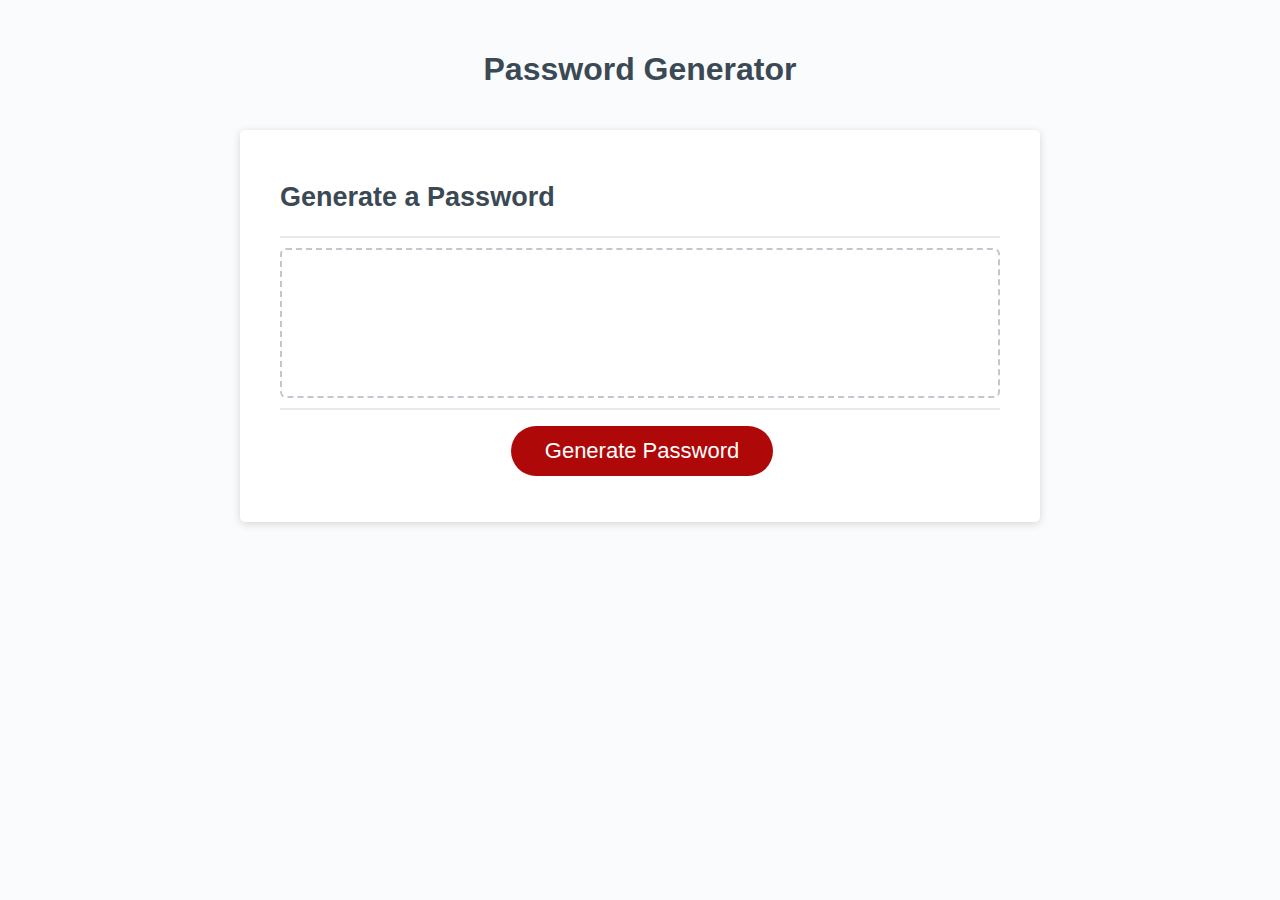
<file: index.html>
<!DOCTYPE html>
<html lang="en">
  <head>
    <meta charset="UTF-8" />
    <meta name="viewport" content="width=device-width, initial-scale=1.0" />
    <meta http-equiv="X-UA-Compatible" content="ie=edge" />
    <title>Password Generator</title>
    <link rel="stylesheet" href="./Assets/style.css" />
  </head>
  <body>
    <div class="wrapper">
      <header>
        <h1>Password Generator</h1>
      </header>
      <div class="card">
        <div class="card-header">
          <h2>Generate a Password</h2>
        </div>
        <div class="card-body">
          <textarea
            readonly
            id="password"
            placeholder="Your Secure Password"
            aria-label="Generated Password">
        </textarea>
          
        </div>
        <div class="card-footer">
          <button id="generate" class="btn">Generate Password</button>
        </div>
      </div>
    </div>
    <script src="./Assets/script.js"></script>
  </body>
</html>
</file>
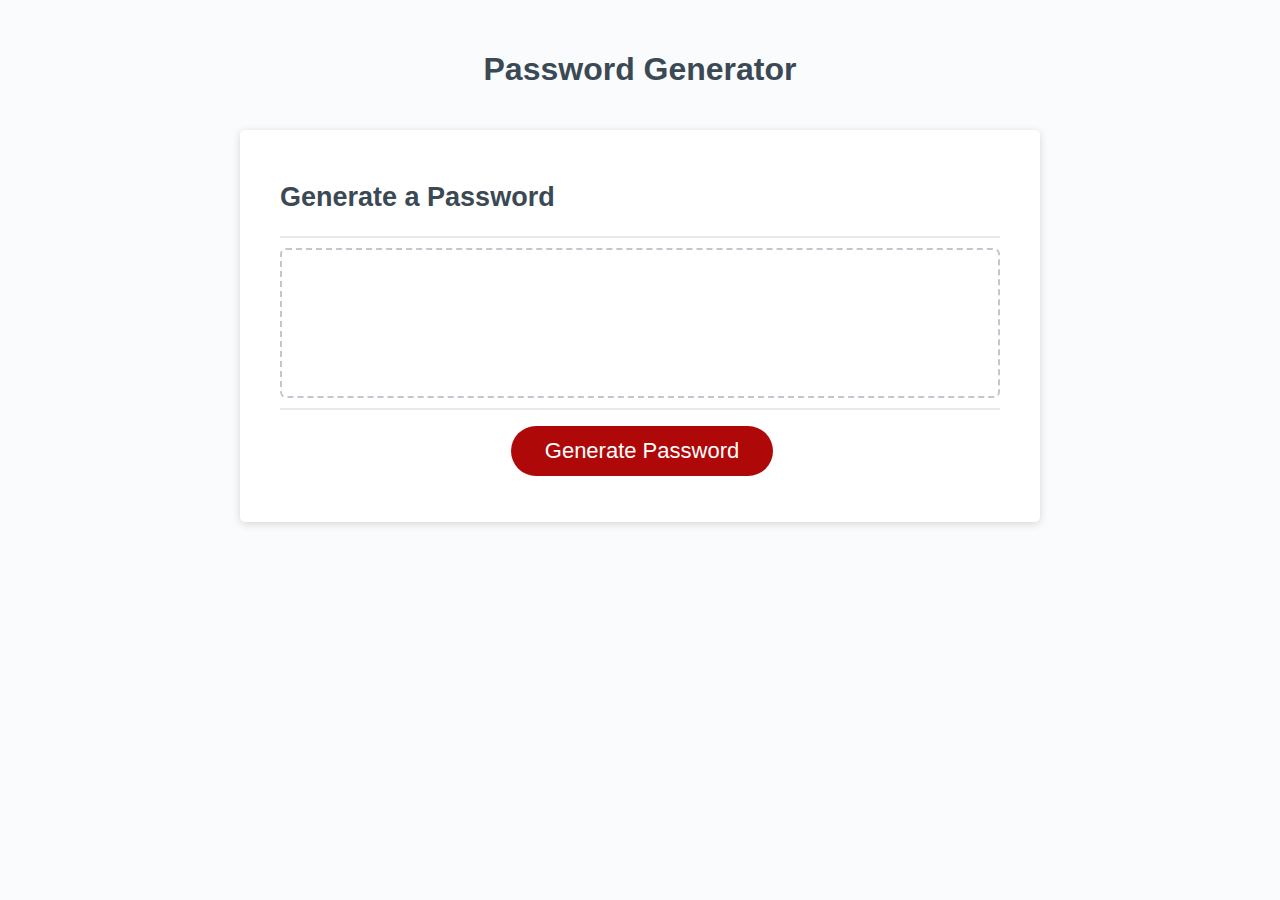
<file: Develop/index.html>
<!DOCTYPE html>
<html lang="en">
  <head>
    <meta charset="UTF-8" />
    <meta name="viewport" content="width=device-width, initial-scale=1.0" />
    <meta http-equiv="X-UA-Compatible" content="ie=edge" />
    <title>Password Generator</title>
    <link rel="stylesheet" href="style.css" />
  </head>
  <body>
    <div class="wrapper">
      <header>
        <h1>Password Generator</h1>
      </header>
      <div class="card">
        <div class="card-header">
          <h2>Generate a Password</h2>
        </div>
        <div class="card-body">
          <textarea
            readonly
            id="password"
            placeholder="Your Secure Password"
            aria-label="Generated Password">
        </textarea>
          
        </div>
        <div class="card-footer">
          <button id="generate" class="btn">Generate Password</button>
        </div>
      </div>
    </div>
    <script src="script.js"></script>
  </body>
</html>
</file>
<file: Assets/style.css>
*,
*::before,
*::after {
  box-sizing: border-box;
}

html,
body,
.wrapper {
  height: 100%;
  margin: 0;
  padding: 0;
}

body {
  font-family: sans-serif;
  background-color: #f9fbfd;
}

.wrapper {
  padding-top: 30px;
  padding-left: 20px;
  padding-right: 20px;
}

header {
  text-align: center;
  padding: 20px;
  padding-top: 0px;
  color: hsl(206, 17%, 28%);
}

.card {
  background-color: hsl(0, 0%, 100%);
  border-radius: 5px;
  border-width: 1px;
  box-shadow: rgba(0, 0, 0, 0.15) 0px 2px 8px 0px;
  color: hsl(206, 17%, 28%);
  font-size: 18px;
  margin: 0 auto;
  max-width: 800px;
  padding: 30px 40px;
}

.card-header::after {
  content: " ";
  display: block;
  width: 100%;
  background: #e7e9eb;
  height: 2px;
}

.card-body {
  min-height: 100px;
}

.card-footer {
  text-align: center;
}

.card-footer::before {
  content: " ";
  display: block;
  width: 100%;
  background: #e7e9eb;
  height: 2px;
}

.card-footer::after {
  content: " ";
  display: block;
  clear: both;
}

.btn {
  border: none;
  background-color: hsl(360, 91%, 36%);
  border-radius: 25px;
  box-shadow: rgba(0, 0, 0, 0.1) 0px 1px 6px 0px rgba(0, 0, 0, 0.2) 0px 1px 1px
    0px;
  color: hsl(0, 0%, 100%);
  display: inline-block;
  font-size: 22px;
  line-height: 22px;
  margin: 16px 16px 16px 20px;
  padding: 14px 34px;
  text-align: center;
  cursor: pointer;
}

button[disabled] {
  cursor: default;
  background: #c0c7cf;
}

.float-right {
  float: right;
}

#password {
  -webkit-appearance: none;
  -moz-appearance: none;
  appearance: none;
  border: none;
  display: block;
  width: 100%;
  padding-top: 15px;
  padding-left: 15px;
  padding-right: 15px;
  padding-bottom: 85px;
  font-size: 1.2rem;
  text-align: center;
  margin-top: 10px;
  margin-bottom: 10px;
  border: 2px dashed #c0c7cf;
  border-radius: 6px;
  resize: none;
  overflow: hidden;
}

@media (max-width: 690px) {
  .btn {
    font-size: 1rem;
    margin: 16px 0px 0px 0px;
    padding: 10px 15px;
  }

  #password {
    font-size: 1rem;
  }
}

@media (max-width: 500px) {
  .btn {
    font-size: 0.8rem;
  }
}
</file>
<file: Develop/style.css>
*,
*::before,
*::after {
  box-sizing: border-box;
}

html,
body,
.wrapper {
  height: 100%;
  margin: 0;
  padding: 0;
}

body {
  font-family: sans-serif;
  background-color: #f9fbfd;
}

.wrapper {
  padding-top: 30px;
  padding-left: 20px;
  padding-right: 20px;
}

header {
  text-align: center;
  padding: 20px;
  padding-top: 0px;
  color: hsl(206, 17%, 28%);
}

.card {
  background-color: hsl(0, 0%, 100%);
  border-radius: 5px;
  border-width: 1px;
  box-shadow: rgba(0, 0, 0, 0.15) 0px 2px 8px 0px;
  color: hsl(206, 17%, 28%);
  font-size: 18px;
  margin: 0 auto;
  max-width: 800px;
  padding: 30px 40px;
}

.card-header::after {
  content: " ";
  display: block;
  width: 100%;
  background: #e7e9eb;
  height: 2px;
}

.card-body {
  min-height: 100px;
}

.card-footer {
  text-align: center;
}

.card-footer::before {
  content: " ";
  display: block;
  width: 100%;
  background: #e7e9eb;
  height: 2px;
}

.card-footer::after {
  content: " ";
  display: block;
  clear: both;
}

.btn {
  border: none;
  background-color: hsl(360, 91%, 36%);
  border-radius: 25px;
  box-shadow: rgba(0, 0, 0, 0.1) 0px 1px 6px 0px rgba(0, 0, 0, 0.2) 0px 1px 1px
    0px;
  color: hsl(0, 0%, 100%);
  display: inline-block;
  font-size: 22px;
  line-height: 22px;
  margin: 16px 16px 16px 20px;
  padding: 14px 34px;
  text-align: center;
  cursor: pointer;
}

button[disabled] {
  cursor: default;
  background: #c0c7cf;
}

.float-right {
  float: right;
}

#password {
  -webkit-appearance: none;
  -moz-appearance: none;
  appearance: none;
  border: none;
  display: block;
  width: 100%;
  padding-top: 15px;
  padding-left: 15px;
  padding-right: 15px;
  padding-bottom: 85px;
  font-size: 1.2rem;
  text-align: center;
  margin-top: 10px;
  margin-bottom: 10px;
  border: 2px dashed #c0c7cf;
  border-radius: 6px;
  resize: none;
  overflow: hidden;
}

#passwordLength {
  -webkit-appearance: none;
  -moz-appearance: none;
  appearance: none;
  border: none;
  display: block;
  width: 100%;
  padding-top: 15px;
  padding-left: 15px;
  padding-right: 15px;
  padding-bottom: 85px;
  font-size: 1.2rem;
  text-align: center;
  margin-top: 10px;
  margin-bottom: 10px;
  border: 2px dashed #c0c7cf;
  border-radius: 6px;
  resize: none;
  overflow: hidden;
}

@media (max-width: 690px) {
  .btn {
    font-size: 1rem;
    margin: 16px 0px 0px 0px;
    padding: 10px 15px;
  }

  #password {
    font-size: 1rem;
  }
}

@media (max-width: 500px) {
  .btn {
    font-size: 0.8rem;
  }
}
</file>
